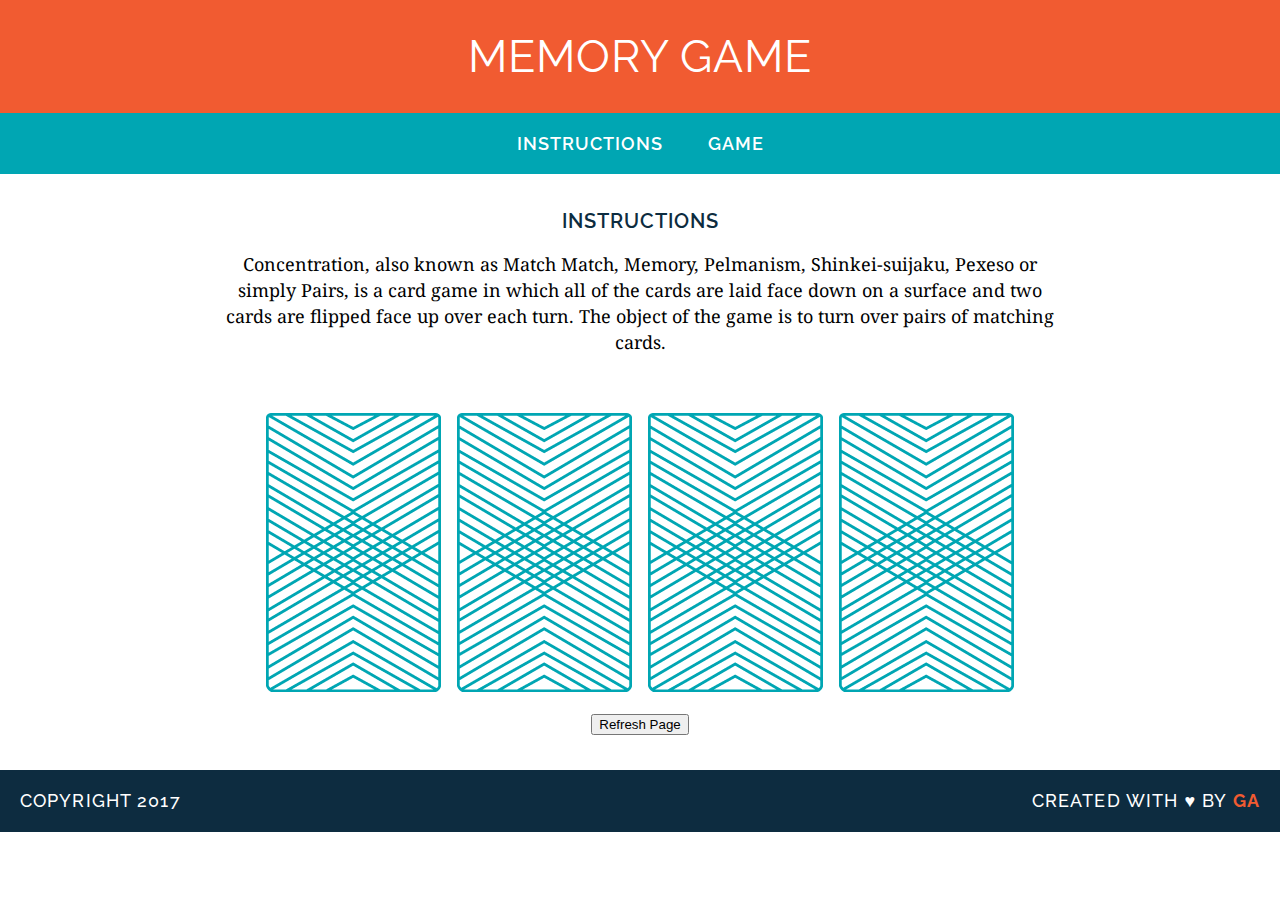
<file: memory_game/index.html>
<!DOCTYPE html>
<html lang="en">

<head>

    <link href="https://fonts.googleapis.com/css?family=Droid+Serif|Raleway:400,500,600,700" rel="stylesheet">
    <link href="css/style.css" rel="stylesheet" type="text/css">
    <title>Memory Game</title>
</head>

<body>
    <header>
        <h1>Memory Game</h1>
    </header>
    <nav> <a href="#instructions">Instructions</a>
        <a href="#game-board">Game</a></nav>
    <main>
        <h2 id="instructions">Instructions</h2>
        <p>Concentration, also known as Match Match, Memory, Pelmanism, Shinkei-suijaku, Pexeso or simply Pairs, is a card game in which all of the cards are laid face down on a surface and two cards are flipped face up over each turn. The object of the
            game is to turn over pairs of matching cards.</p>
        <div id="game-board" class="board clearfix"></div>
        </br>
        <button type="submit" onClick="refreshPage()">Refresh Page</button>
    </main>
    <footer class="clearfix">
        <p class="copyright">Copyright 2017</p>
        <p class="message">Created with &hearts; by <span class="name">GA</span></p>
    </footer>
    <script src="js/main.js"></script>
</body>

</html>
</file>
<file: memory_game/css/style.css>
header {
    background-color: #F15B31;
    color: #FFFFFF;
    padding: 30px 20px;
}

body {
    margin: 0;
    text-align: center;
    text-decoration: none;
}

main {
    margin: 35px auto;
    width: 850px;
}

h1 {
    font-family: "Raleway", sans-serif;
    letter-spacing: 1px;
    font-weight: 400;
    font-size: 45px;
    margin: 0;
    text-transform: uppercase;
}

h2 {
    font-family: "Raleway", sans-serif;
    color: #0D2C40;
    letter-spacing: 1px;
    font-weight: 600;
    font-size: 20px;
    text-transform: uppercase;
}

p {
    font-family: "Droid Serif", serif;
    line-height: 26px;
    font-size: 18px;
}

a {
    border-bottom: 2px solid transparent;
    color: #FFFFFF;
    margin: 0 20px;
    text-decoration: none;
}

a:hover {
    border-color: white;
}

img {
    margin: 40px 8px 0 8px;
}

nav {
    background-color: #00A6B3;
    color: #FFFFFF;
    letter-spacing: 1px;
    font-family: "Raleway", sans-serif;
    font-weight: 600;
    font-size: 18px;
    padding: 20px 0;
    text-transform: uppercase;
}

.copyright {
    float: left;
    font-family: "Raleway";
}

.message {
    float: right;
    font-family: "Raleway";
}

.clearfix:after {
    visibility: hidden;
    display: block;
    content: " ";
    clear: both;
    height: 0;
    font-size: 0;
}

.name {
    color: #F15B31;
    font-weight: 700;
}

.reset {
    margin-top: 20px;
}

footer {
    background-color: #0D2C40;
    color: white;
    font-size: 14px;
    font-weight: 500;
    letter-spacing: .08em;
    padding: 0 20px;
    text-transform: uppercase;
}
</file>
